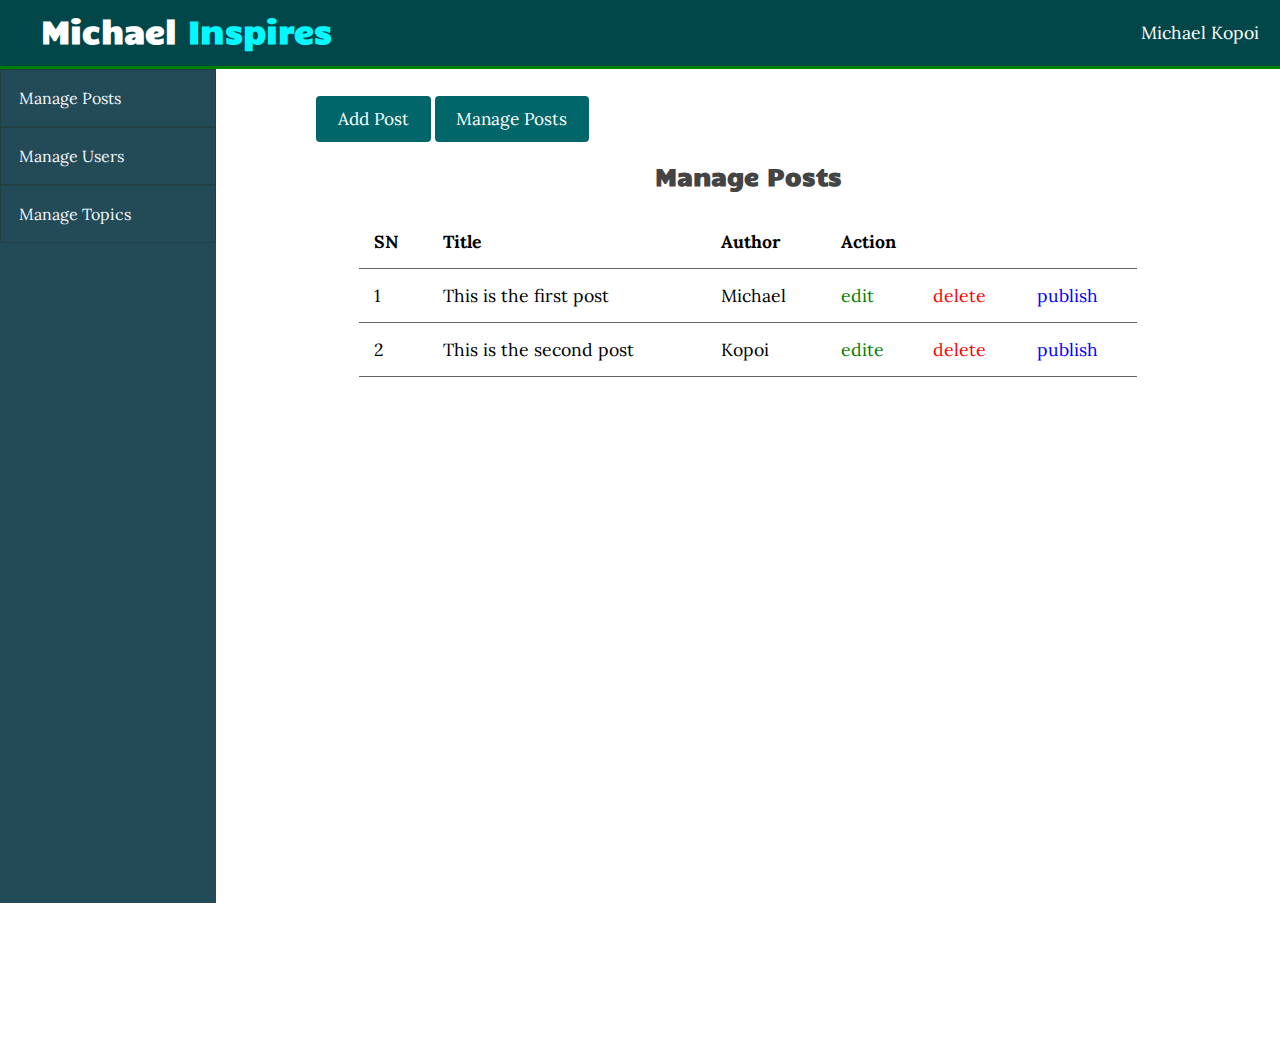
<file: admin/posts/index.html>
<!DOCTYPE html>
<html lang="en">
	
	<head>
		<meta charset="UTF-8">
		<meta name="viewport" content="width=device-width, initial-scale=1.0">
		<meta http-equiv="X-UA-Compatible" content="ie=edge">
		<!--font awesome-->
		<link rel="stylesheet" type="text/css" href="https://use.fontawesome.com/releases/v5.8.1/css/all.css" integrity="sha384-50oBUHEmvpQ+1lW4y57PTFmhCaXp0ML5d60M1M7uH2+nqUivzIebhndOJK28anvf" crossorigin="anonymous" />

		<!--goggle font-->
		<link href="https://fonts.googleapis.com/css?family=Candal|Lora"rel="stylesheet">

		<!--custom styling-->
		<link rel="stylesheet" type="text/css" href="../../css/style.css">
     
     <!--admin styling-->
    <link rel="stylesheet" type="text/css" href="../../css/admin.css">
	<title>Admin section - Manage Posts</title>
	</head>

	<body>
		

		<header>
			<div class="logo">
				<h1 class="logo-text">Michael <span>Inspires</span></h1>
			</div>
			<i class="fa fa-bars menu-toggle"></i>
            <ul class="nav">
            	<li><a href="#">
            		<i class="fa fa-user"></i>
            	Michael Kopoi
            	<i class="fa fa-chevron-down" style="font-size: .8em;"></i>
            </a>
                  <ul>
                  
            	<li><a href="#" class="logout">Logout</a></li>

                  </ul>

            	</li>
            							
            </ul>
		</header>
         <!--start admin page wrapper-->
             <div class="admin-wrapper">
            
           		  <!--left sidebar-->
                    <div class="left-sidebar">
                      <ul>
                        <li><a href="index.html">Manage Posts</a></li>
                         <li><a href="../users/index.html">Manage Users</a></li>
                          <li><a href="../topics/index.html">Manage Topics</a></li>
                      </ul>

                    </div>

                 <!--left sidebar-->
                       
                        <!--admin content-->

                     <div class="admin-content">
                      <div class="button-group">
                        <a href="create.html" class="btn btn-big">Add Post</a>
                         <a href="index.html" class="btn btn-big">Manage Posts</a>
                      </div>

                      <div class="content">
                        <h2 class="page-title">Manage Posts</h2>

                        <table>
                          <thead>
                            <th>SN</th>
                            <th>Title</th>
                            <th>Author</th>
                           <th colspan="3">Action</th>
                          </thead>
                          <tbody>
                            <tr>
                              <td>1</td>
                               <td>This is the first post</td>
                                <td>Michael</td>
                                 <td><a href="#" class="edit">edit</a></td>
                                 <td><a href="#" class="delete">delete</a></td>
                                 <td><a href="#" class="publish">publish</a></td>
                            </tr>

                             <tr>
                              <td>2</td>
                               <td>This is the second post</td>
                                <td>Kopoi</td>
                                 <td><a href="#" class="edit">edite</a></td>
                                 <td><a href="#" class="delete">delete</a></td>
                                 <td><a href="#" class="publish">publish</a></td>
                            </tr>

                            
                          </tbody>
                        </table>
                      </div>

                    </div>

                         <!--admin content-->
     
                </div>


            




         


           			

            
         <!--end of admin wrapper-->

        

		<!--jQuery-->
		<script src="https://cdnjs.cloudflare.com/ajax/libs/jquery/3.5.1/jquery.min.js"></script>
      
      
		<!--custom script-->
		<script src="../../js/script.js"></script>
	</body>
</html>
</file>
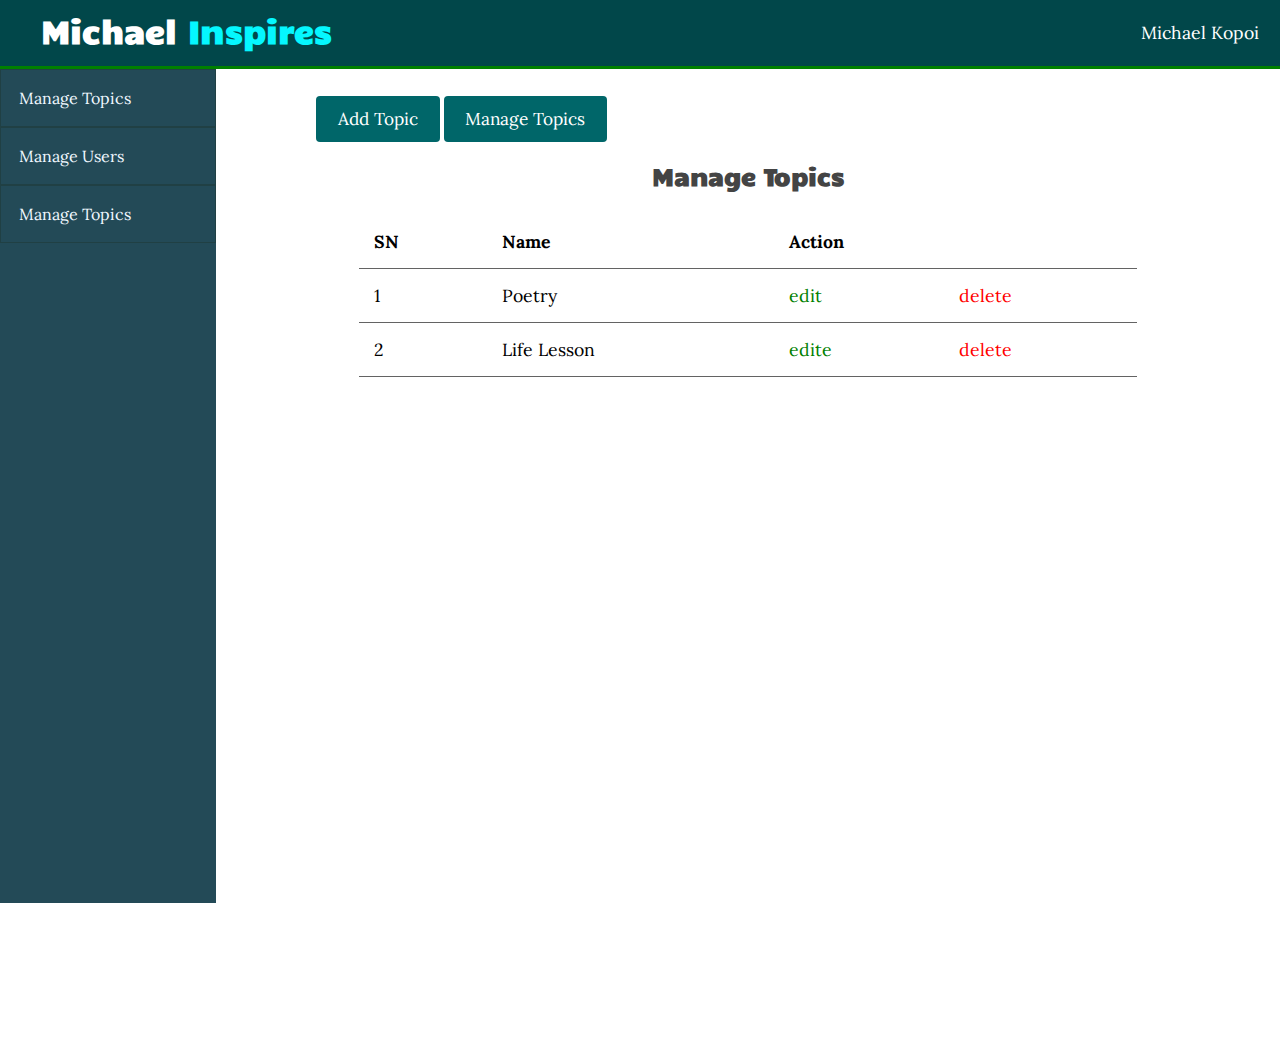
<file: admin/topics/index.html>
<!DOCTYPE html>
<html lang="en">
	
	<head>
		<meta charset="UTF-8">
		<meta name="viewport" content="width=device-width, initial-scale=1.0">
		<meta http-equiv="X-UA-Compatible" content="ie=edge">
		<!--font awesome-->
		<link rel="stylesheet" type="text/css" href="https://use.fontawesome.com/releases/v5.8.1/css/all.css" integrity="sha384-50oBUHEmvpQ+1lW4y57PTFmhCaXp0ML5d60M1M7uH2+nqUivzIebhndOJK28anvf" crossorigin="anonymous" />

		<!--goggle font-->
		<link href="https://fonts.googleapis.com/css?family=Candal|Lora"rel="stylesheet">

		<!--custom styling-->
		<link rel="stylesheet" type="text/css" href="../../css/style.css">
     
     <!--admin styling-->
    <link rel="stylesheet" type="text/css" href="../../css/admin.css">
	<title>Admin section - Manage Posts</title>
	</head>

	<body>
		

		<header>
			<div class="logo">
				<h1 class="logo-text">Michael <span>Inspires</span></h1>
			</div>
			<i class="fa fa-bars menu-toggle"></i>
            <ul class="nav">
            	<li><a href="#">
            		<i class="fa fa-user"></i>
            	Michael Kopoi
            	<i class="fa fa-chevron-down" style="font-size: .8em;"></i>
            </a>
                  <ul>
                  
            	<li><a href="#" class="logout">Logout</a></li>

                  </ul>

            	</li>
            							
            </ul>
		</header>
         <!--start admin page wrapper-->
             <div class="admin-wrapper">
            
           		  <!--left sidebar-->
                    <div class="left-sidebar">
                      <ul>
                        <li><a href="../posts/index.html">Manage Topics</a></li>
                         <li><a href="../users/index.html">Manage Users</a></li>
                          <li><a href="../topics/index.html">Manage Topics</a></li>
                      </ul>

                    </div>

                 <!--left sidebar-->
                       
                        <!--admin content-->

                     <div class="admin-content">
                      <div class="button-group">
                        <a href="create.html" class="btn btn-big">Add Topic</a>
                         <a href="index.html" class="btn btn-big">Manage Topics</a>
                      </div>

                      <div class="content">
                        <h2 class="page-title">Manage Topics</h2>

                        <table>
                          <thead>
                            <th>SN</th>
                            <th>Name</th>
                           <th colspan="2">Action</th>
                          </thead>
                          <tbody>
                            <tr>
                              <td>1</td>
                               <td>Poetry</td>
                                
                                 <td><a href="#" class="edit">edit</a></td>
                                 <td><a href="#" class="delete">delete</a></td>
                                
                            </tr>

                             <tr>
                              <td>2</td>
                               <td>Life Lesson</td>
                              
                                 <td><a href="#" class="edit">edite</a></td>
                                 <td><a href="#" class="delete">delete</a></td>
                                
                            </tr>

                            
                          </tbody>
                        </table>
                      </div>

                    </div>

                         <!--admin content-->
     
                </div>


            




         


           			

            
         <!--end of admin wrapper-->

        

		<!--jQuery-->
		<script src="https://cdnjs.cloudflare.com/ajax/libs/jquery/3.5.1/jquery.min.js"></script>
      
      
		<!--custom script-->
		<script src="../../js/script.js"></script>
	</body>
</html>
</file>
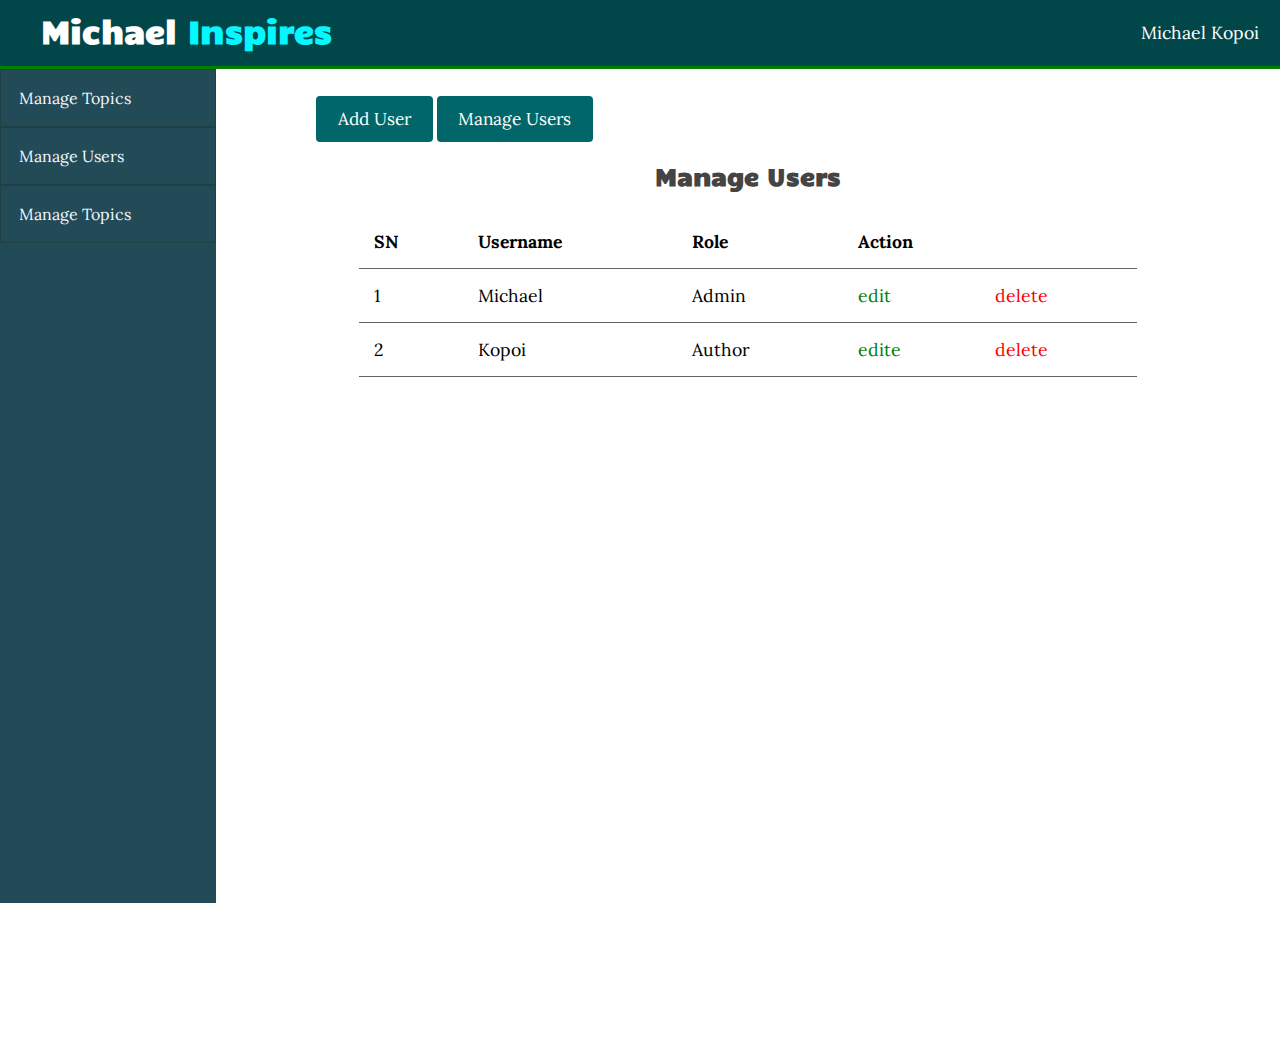
<file: admin/users/index.html>
<!DOCTYPE html>
<html lang="en">
	
	<head>
		<meta charset="UTF-8">
		<meta name="viewport" content="width=device-width, initial-scale=1.0">
		<meta http-equiv="X-UA-Compatible" content="ie=edge">
		<!--font awesome-->
		<link rel="stylesheet" type="text/css" href="https://use.fontawesome.com/releases/v5.8.1/css/all.css" integrity="sha384-50oBUHEmvpQ+1lW4y57PTFmhCaXp0ML5d60M1M7uH2+nqUivzIebhndOJK28anvf" crossorigin="anonymous" />

		<!--goggle font-->
		<link href="https://fonts.googleapis.com/css?family=Candal|Lora"rel="stylesheet">

		<!--custom styling-->
		<link rel="stylesheet" type="text/css" href="../../css/style.css">
     
     <!--admin styling-->
    <link rel="stylesheet" type="text/css" href="../../css/admin.css">
	<title>Admin section - Manage Users</title>
	</head>

	<body>
		

		<header>
			<div class="logo">
				<h1 class="logo-text">Michael <span>Inspires</span></h1>
			</div>
			<i class="fa fa-bars menu-toggle"></i>
            <ul class="nav">
            	<li><a href="#">
            		<i class="fa fa-user"></i>
            	Michael Kopoi
            	<i class="fa fa-chevron-down" style="font-size: .8em;"></i>
            </a>
                  <ul>
                  
            	<li><a href="#" class="logout">Logout</a></li>

                  </ul>

            	</li>
            							
            </ul>
		</header>
         <!--start admin page wrapper-->
             <div class="admin-wrapper">
            
           		  <!--left sidebar-->
                    <div class="left-sidebar">
                      <ul>
                        <li><a href="../posts/index.html">Manage Topics</a></li>
                         <li><a href="index.html">Manage Users</a></li>
                          <li><a href="../topics/index.html">Manage Topics</a></li>
                      </ul>

                    </div>

                 <!--left sidebar-->
                       
                        <!--admin content-->

                     <div class="admin-content">
                      <div class="button-group">
                        <a href="create.html" class="btn btn-big">Add User</a>
                         <a href="index.html" class="btn btn-big">Manage Users</a>
                      </div>

                      <div class="content">
                        <h2 class="page-title">Manage Users</h2>

                        <table>
                          <thead>
                            <th>SN</th>
                            <th>Username</th>
                              <th>Role</th>
                           <th colspan="2">Action</th>
                          </thead>
                          <tbody>
                            <tr>
                              <td>1</td>
                               <td>Michael</td>
                                <td>Admin</td>
                                
                                 <td><a href="#" class="edit">edit</a></td>
                                 <td><a href="#" class="delete">delete</a></td>
                                
                            </tr>

                             <tr>
                              <td>2</td>
                               <td>Kopoi</td>
                                <td>Author</td>
                              
                                 <td><a href="#" class="edit">edite</a></td>
                                 <td><a href="#" class="delete">delete</a></td>
                                
                            </tr>

                            
                          </tbody>
                        </table>
                      </div>

                    </div>

                         <!--admin content-->
     
                </div>


            




         


           			

            
         <!--end of admin wrapper-->

        

		<!--jQuery-->
		<script src="https://cdnjs.cloudflare.com/ajax/libs/jquery/3.5.1/jquery.min.js"></script>
      
      
		<!--custom script-->
		<script src="../../js/script.js"></script>
	</body>
</html>
</file>
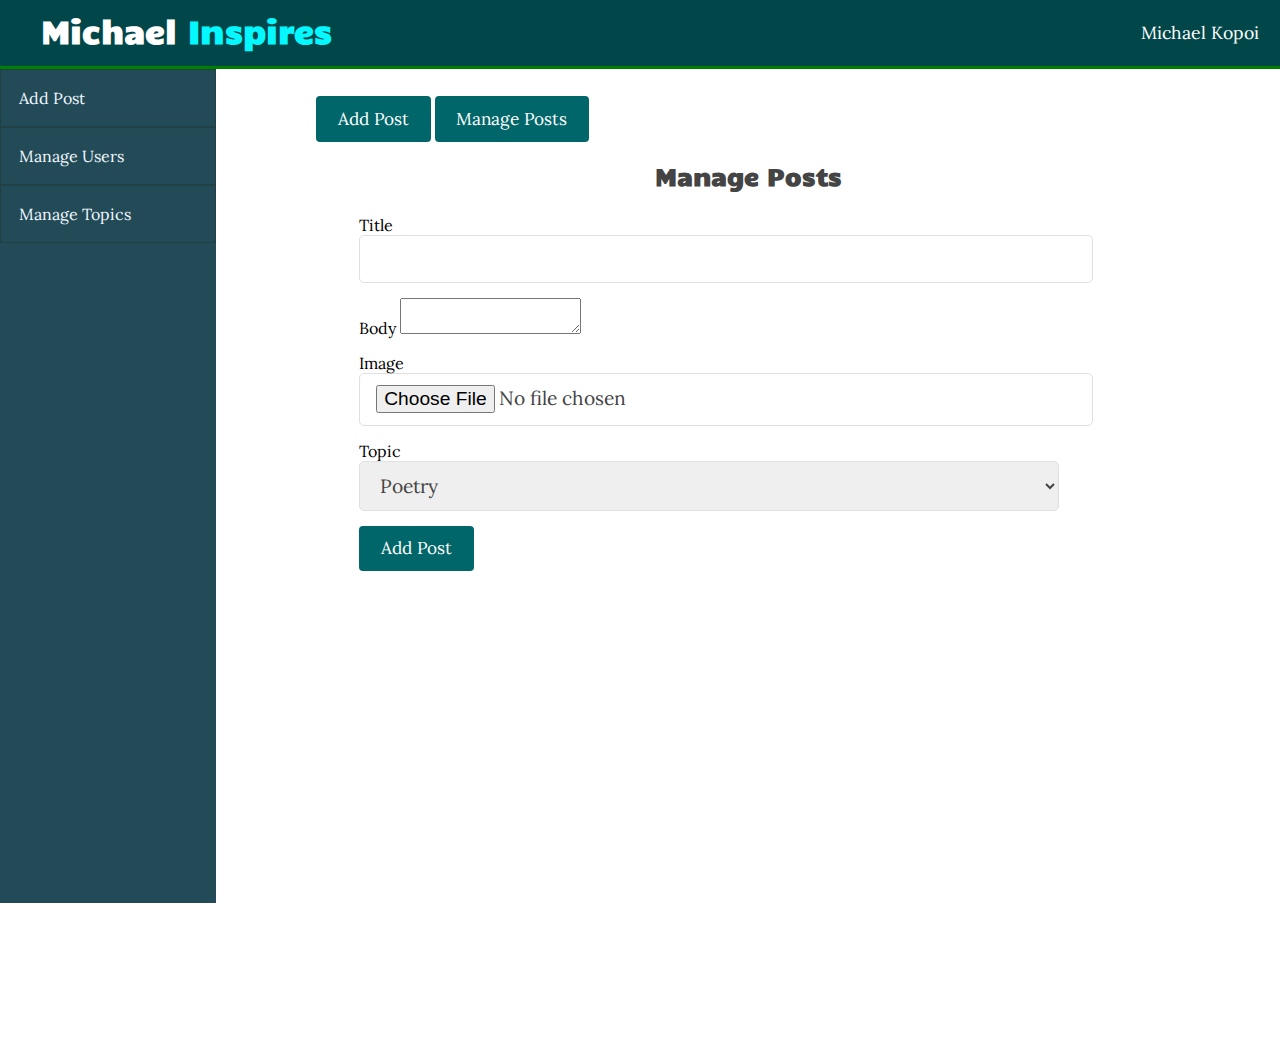
<file: admin/posts/create.html>
<!DOCTYPE html>
<html lang="en">
	
	<head>
		<meta charset="UTF-8">
		<meta name="viewport" content="width=device-width, initial-scale=1.0">
		<meta http-equiv="X-UA-Compatible" content="ie=edge">
		<!--font awesome-->
		<link rel="stylesheet" type="text/css" href="https://use.fontawesome.com/releases/v5.8.1/css/all.css" integrity="sha384-50oBUHEmvpQ+1lW4y57PTFmhCaXp0ML5d60M1M7uH2+nqUivzIebhndOJK28anvf" crossorigin="anonymous" />

		<!--goggle font-->
		<link href="https://fonts.googleapis.com/css?family=Candal|Lora"rel="stylesheet">

		<!--custom styling-->
		<link rel="stylesheet" type="text/css" href="../../css/style.css">
     
     <!--admin styling-->
    <link rel="stylesheet" type="text/css" href="../../css/admin.css">
	<title>Admin section - Manage Posts</title>
	</head>

	<body>
		

		<header>
			<div class="logo">
				<h1 class="logo-text">Michael <span>Inspires</span></h1>
			</div>
			<i class="fa fa-bars menu-toggle"></i>
            <ul class="nav">
            	<li><a href="#">
            		<i class="fa fa-user"></i>
            	Michael Kopoi
            	<i class="fa fa-chevron-down" style="font-size: .8em;"></i>
            </a>
                  <ul>
                  
            	<li><a href="#" class="logout">Logout</a></li>

                  </ul>

            	</li>
            							
            </ul>
		</header>
         <!--start admin page wrapper-->
             <div class="admin-wrapper">
            
           		  <!--left sidebar-->
                    <div class="left-sidebar">
                      <ul>
                        <li><a href="index.html">Add Post</a></li>
                         <li><a href="../users/index.html">Manage Users</a></li>
                          <li><a href="../topics/index.html">Manage Topics</a></li>
                      </ul>

                    </div>

                 <!--left sidebar-->
                       
                        <!--admin content-->

                     <div class="admin-content">
                      <div class="button-group">
                        <a href="create.html" class="btn btn-big">Add Post</a>
                         <a href="index.html" class="btn btn-big">Manage Posts</a>
                      </div>

                      <div class="content">
                        <h2 class="page-title">Manage Posts</h2>

                       <form action="create.html" method="post">
                         <div>
                        <label>Title</label>
                        <input type="text" name="title" class="text-input">
                         </div>

                           <div>
                        <label>Body</label>
                        <textarea name="body" id="body"></textarea>
                          
                        
                         </div>
                         <div>
                           <label>Image</label>
                           <input type="file" name="image" class="text-input">
                         </div>

                         <div>
                          <label>Topic</label>
                           <select name="topic" class="text-input">
                             <option value="poetry">Poetry</option>
                               <option value="Life Lessons">Life Lessons</option>
                           </select>
                         </div>

                           <div>
                        <button type="submit" class="btn btn-big">Add Post</button>
                         </div>
                       </form>
                      </div>

                    </div>

                         <!--admin content-->
     
                </div>


            




         


           			

            
         <!--end of admin wrapper-->

        

		<!--jQuery-->
		<script src="https://cdnjs.cloudflare.com/ajax/libs/jquery/3.5.1/jquery.min.js"></script>
      
      <!--ckeditor-->
      <script src="https://cdn.ckeditor.com/ckeditor5/21.0.0/classic/ckeditor.js"></script>
		<!--custom script-->
		<script src="../../js/script.js"></script>
	</body>
</html>
</file>
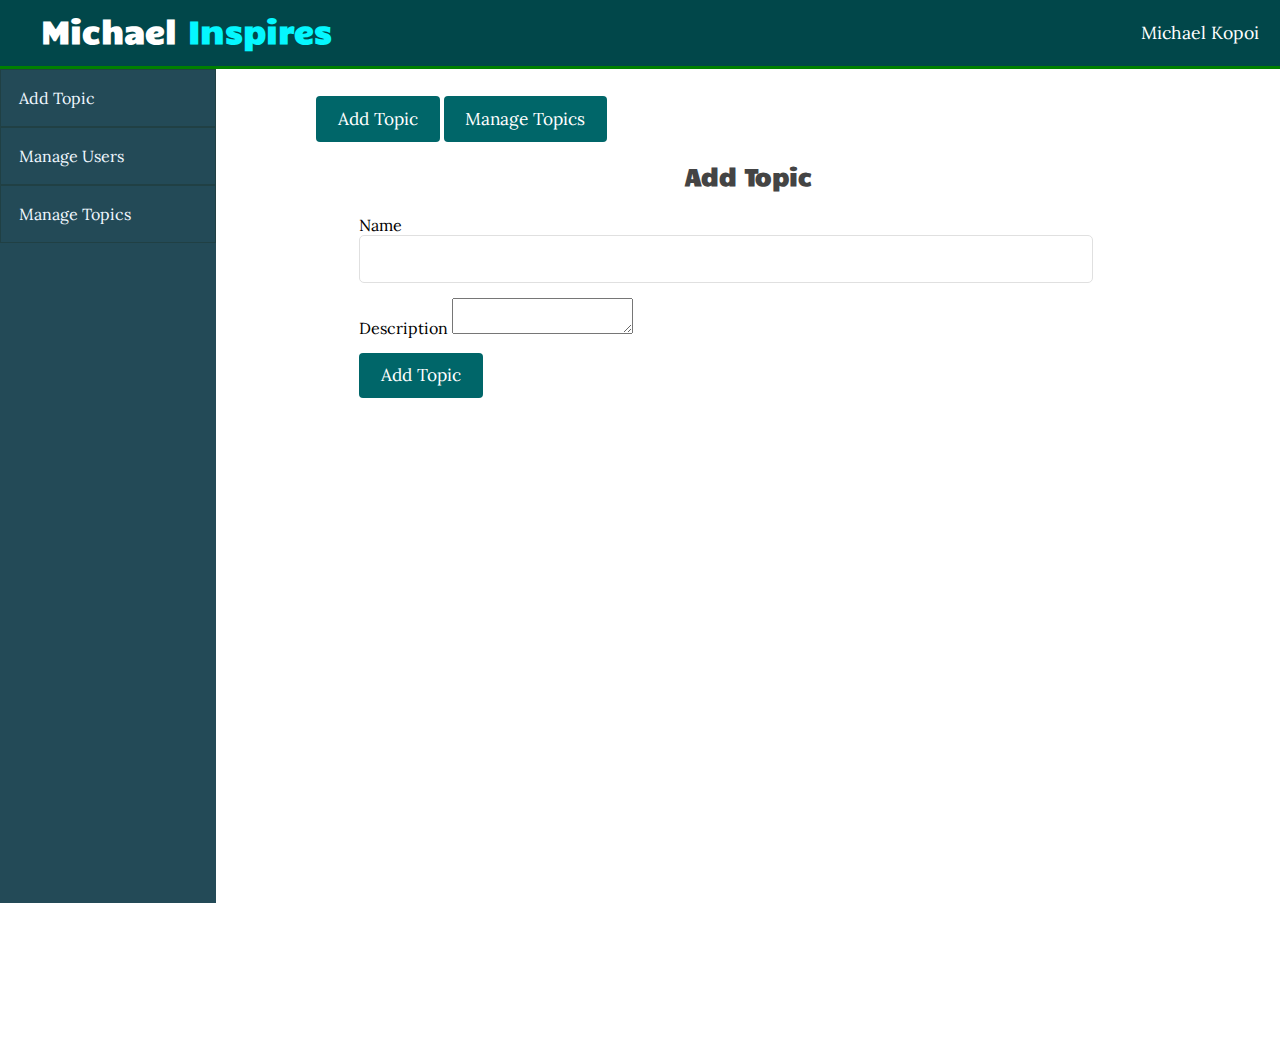
<file: admin/topics/create.html>
<!DOCTYPE html>
<html lang="en">
	
	<head>
		<meta charset="UTF-8">
		<meta name="viewport" content="width=device-width, initial-scale=1.0">
		<meta http-equiv="X-UA-Compatible" content="ie=edge">
		<!--font awesome-->
		<link rel="stylesheet" type="text/css" href="https://use.fontawesome.com/releases/v5.8.1/css/all.css" integrity="sha384-50oBUHEmvpQ+1lW4y57PTFmhCaXp0ML5d60M1M7uH2+nqUivzIebhndOJK28anvf" crossorigin="anonymous" />

		<!--goggle font-->
		<link href="https://fonts.googleapis.com/css?family=Candal|Lora"rel="stylesheet">

		<!--custom styling-->
		<link rel="stylesheet" type="text/css" href="../../css/style.css">
     
     <!--admin styling-->
    <link rel="stylesheet" type="text/css" href="../../css/admin.css">
	<title>Admin section - Manage Topics</title>
	</head>

	<body>
		

		<header>
			<div class="logo">
				<h1 class="logo-text">Michael <span>Inspires</span></h1>
			</div>
			<i class="fa fa-bars menu-toggle"></i>
            <ul class="nav">
            	<li><a href="#">
            		<i class="fa fa-user"></i>
            	Michael Kopoi
            	<i class="fa fa-chevron-down" style="font-size: .8em;"></i>
            </a>
                  <ul>
                  
            	<li><a href="#" class="logout">Logout</a></li>

                  </ul>

            	</li>
            							
            </ul>
		</header>
         <!--start admin page wrapper-->
             <div class="admin-wrapper">
            
           		  <!--left sidebar-->
                    <div class="left-sidebar">
                      <ul>
                        <li><a href="../posts/index.html">Add Topic</a></li>
                         <li><a href="../users/index.html">Manage Users</a></li>
                          <li><a href="index.html">Manage Topics</a></li>
                      </ul>

                    </div>

                 <!--left sidebar-->
                       
                        <!--admin content-->

                     <div class="admin-content">
                      <div class="button-group">
                        <a href="create.html" class="btn btn-big">Add Topic</a>
                         <a href="index.html" class="btn btn-big">Manage Topics</a>
                      </div>

                      <div class="content">
                        <h2 class="page-title">Add Topic</h2>

                       <form action="create.html" method="post">
                         <div>
                        <label>Name</label>
                        <input type="text" name="name" class="text-input">
                         </div>

                           <div>
                        <label>Description</label>
                        <textarea name="Description" id="body"></textarea>
                          
                        
                         </div>

                        

                           <div>
                        <button type="submit" class="btn btn-big">Add Topic</button>
                         </div>
                       </form>
                      </div>

                    </div>

                         <!--admin content-->
     
                </div>


            




         


           			

            
         <!--end of admin wrapper-->

        

		<!--jQuery-->
		<script src="https://cdnjs.cloudflare.com/ajax/libs/jquery/3.5.1/jquery.min.js"></script>
      
      <!--ckeditor-->
      <script src="https://cdn.ckeditor.com/ckeditor5/21.0.0/classic/ckeditor.js"></script>
		<!--custom script-->
		<script src="../../js/script.js"></script>
	</body>
</html>
</file>
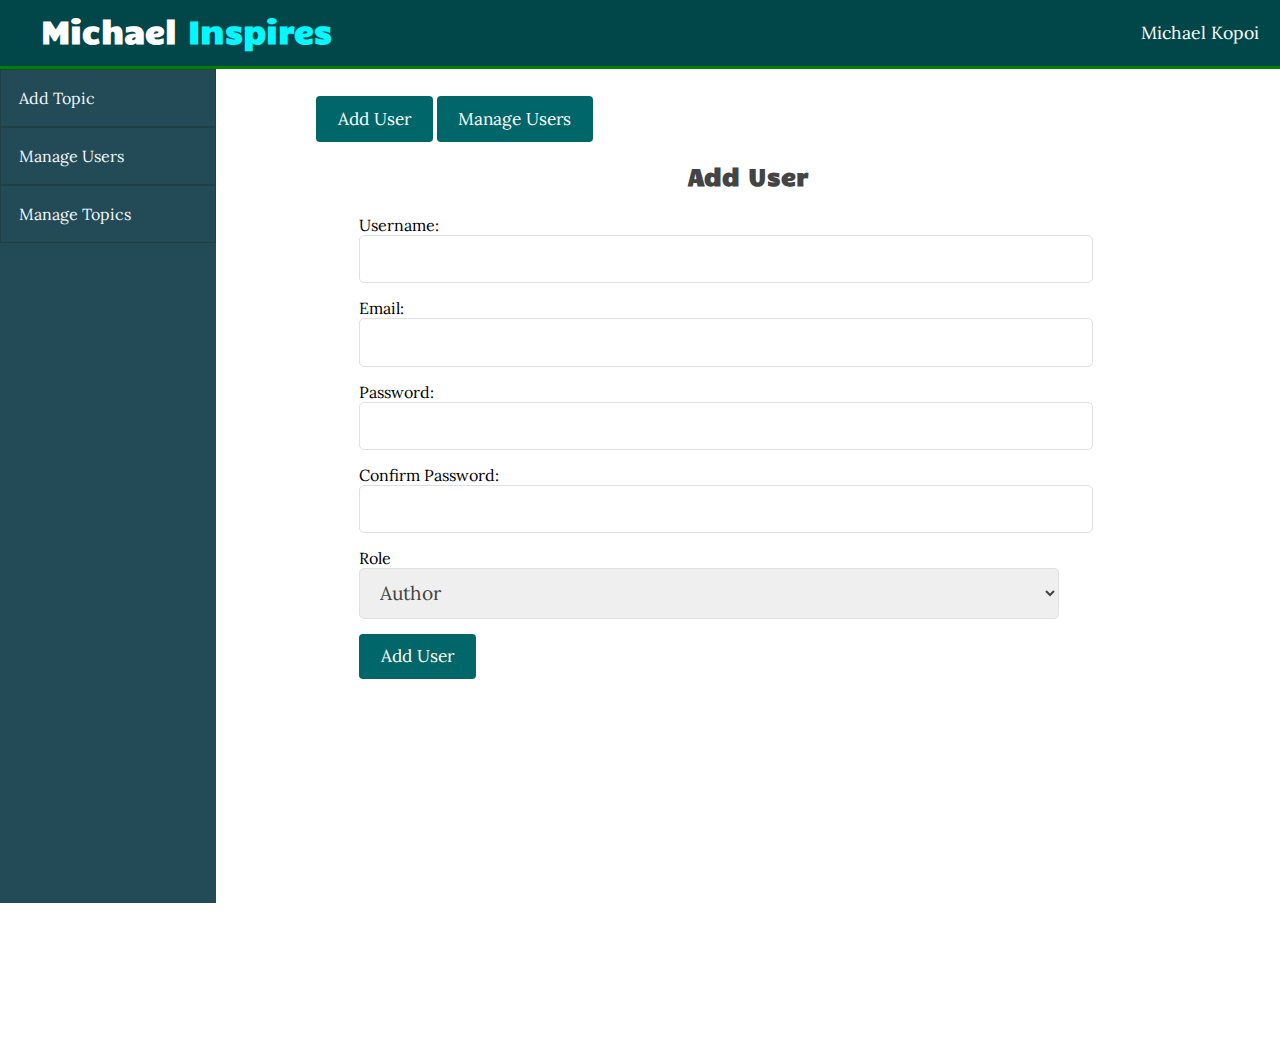
<file: admin/users/create.html>
<!DOCTYPE html>
<html lang="en">
	
	<head>
		<meta charset="UTF-8">
		<meta name="viewport" content="width=device-width, initial-scale=1.0">
		<meta http-equiv="X-UA-Compatible" content="ie=edge">
		<!--font awesome-->
		<link rel="stylesheet" type="text/css" href="https://use.fontawesome.com/releases/v5.8.1/css/all.css" integrity="sha384-50oBUHEmvpQ+1lW4y57PTFmhCaXp0ML5d60M1M7uH2+nqUivzIebhndOJK28anvf" crossorigin="anonymous" />

		<!--goggle font-->
		<link href="https://fonts.googleapis.com/css?family=Candal|Lora"rel="stylesheet">

		<!--custom styling-->
		<link rel="stylesheet" type="text/css" href="../../css/style.css">
     
     <!--admin styling-->
    <link rel="stylesheet" type="text/css" href="../../css/admin.css">
	<title>Admin section - Add User</title>
	</head>

	<body>
		

		<header>
			<div class="logo">
				<h1 class="logo-text">Michael <span>Inspires</span></h1>
			</div>
			<i class="fa fa-bars menu-toggle"></i>
            <ul class="nav">
            	<li><a href="#">
            		<i class="fa fa-user"></i>
            	Michael Kopoi
            	<i class="fa fa-chevron-down" style="font-size: .8em;"></i>
            </a>
                  <ul>
                  
            	<li><a href="#" class="logout">Logout</a></li>

                  </ul>

            	</li>
            							
            </ul>
		</header>
         <!--start admin page wrapper-->
             <div class="admin-wrapper">
            
           		  <!--left sidebar-->
                    <div class="left-sidebar">
                      <ul>
                        <li><a href="../posts/index.html">Add Topic</a></li>
                         <li><a href="index.html">Manage Users</a></li>
                          <li><a href="../topics/index.html">Manage Topics</a></li>
                      </ul>

                    </div>

                 <!--left sidebar-->
                       
                        <!--admin content-->

                     <div class="admin-content">
                      <div class="button-group">
                        <a href="create.html" class="btn btn-big">Add User</a>
                         <a href="index.html" class="btn btn-big">Manage Users</a>
                      </div>

                      <div class="content">
                        <h2 class="page-title">Add User</h2>

                       <form action="create.html" method="post">
                         <div>
                         <label>Username:</label>
                         <input type="text" name="username" class="text-input">
                         </div>

                      <div>
                      <label>Email:</label>
                       <input type="email" name="email" class="text-input">
                       </div>

                       <div>
                     <label>Password:</label>
                     <input type="password" name="password" class="text-input">
                     </div>

                     <div>
                    <label>Confirm Password:</label>
                    <input type="repassword" name="repassword" class="text-input">
                    </div>

                           <div>
                          <label>Role</label>
                           <select name="role" class="text-input">
                             <option value="author">Author</option>
                               <option value="admin">Admin</option>
                           </select>
                         </div>

                           <div>
                        <button type="submit" class="btn btn-big">Add User</button>
                         </div>
                       </form>
                      </div>

                    </div>

                         <!--admin content-->
     
                </div>


            




         


           			

            
         <!--end of admin wrapper-->

        

		<!--jQuery-->
		<script src="https://cdnjs.cloudflare.com/ajax/libs/jquery/3.5.1/jquery.min.js"></script>
      
      <!--ckeditor-->
      <script src="https://cdn.ckeditor.com/ckeditor5/21.0.0/classic/ckeditor.js"></script>
		<!--custom script-->
		<script src="../../js/script.js"></script>
	</body>
</html>
</file>
<file: css/style.css>
html, body {
 	height: 100%;
	margin: 0;
	padding: 0
	background:#f6f6f6;
	font-family: Lora, serif;
}

body.bd-single {
	height: 100%;
	margin: 0;
	padding: 0
	background:#f6f6f6;
	font-family: Lora, serif;
}

h1, h2, h3, h4, h5, h6 {
font-family: 'Candal', serif;
color: #444;
margin: 5px;
}

a {
	text-decoration: none;
	color: inherit;
}


.clearfix::after {
	content:'';
	display: block;
	clear: both;
}

.btn {
	padding: .5rem 1rem;
	background: #006669;
	color: white;
	border: 1px solid transparent;
	border-radius: .25rem;
	font-size: 1.08em;
	font-family: 'Lora', serif;
}

.btn:hover {
	color: white !important;
	background: #005255;
}

.btn-big {
	padding: .7rem 1.3rem;
	line-height: 1.3rem;
}

.text-input {
	padding: .7rem 1rem;
	display: block;
	width: 90%;
	border-radius: 5px;
	border: 1px solid #e0e0e0;
	outline: none;
	color: #444;
	line-height: 1.5rem;
	font-size: 1.2em;
	font-family: 'Lora', serif;
}
/*NAVBAR*/

.msg {

	width: 100%;
	margin: 5px auto;
	padding: 8px;
	border-radius: 5px;
	list-style: none;
}

.success {
	color: #3a6e3a;
	border: 1px solid #3a6e3a;
	background: #bcf5bc;
}

.error {
    color: #884b4b;
	border: 1px solid #884b4b;
	background: #f5bcbc;

}

header * {
	color: white;
}

header {
	background: #008489;
	height: 66px;
/*	border-bottom: 3px solid #000;*/
}

header .logo {
	float: left;
	height: inherit;
	margin-left: 2em;
	/* border: 1px solid red */
}

header .logo-text {
	margin: 9px;
	font-family: Candal, serif;
}

header .logo-text span {
	color: #05f7ff;
}

header ul {
	float: right;
	margin: 0;
	padding: 0;
	list-style: none;
	
}

header ul li {
	float: left;
	position: relative;
	}

header ul li ul {
	position: absolute;
	top:66px;
	right: 0px;
	width: 180px;
	display:none;
	z-index: 88888;
}

header ul li:hover ul {
	display: block;
	
}

	header ul li ul li {
	width: 100%;
}

	header ul li ul li a {
	padding: 10px;
	background: #fff;
	color: #444;
}

	header ul li ul li a.logout {
	color: red;
}

	header ul li ul li a:hover {
	background: #d5d6d6;
}		

header ul li a {
	display: block;
	padding: 21px;
	font-size: 1.1em;
	text-decoration: none;
}

header ul li a:hover {
	background: #006669;
	transition: 0.5s;
}


header .menu-toggle {
	display: none;
}

/* POST SLIDER */

.page-wrapper {
	min-height: 100%;
}

.page-wrapper a:hover {
	color: #006669;
}

/*POST SLIDER*/

.post-slider {
	position: relative;
	
}

.post-slider .slider-title {
	text-align: center;
	margin: 30px auto;
}

.post-slider .next {
  position: absolute;
  top:50%;
  right: 30px;
  font-size: 2em;
  color: #006669;
  cursor: pointer;
}

.post-slider .prev {
  position: absolute;
  top:50%;
  left: 30px;
  font-size: 2em;
  color: #006669;
   cursor: pointer;
}

.post-slider .post-wrapper {
	width: 84%;
	height: 350px;
	margin: 0 auto;
	overflow: hidden;
	padding: 10px 0px 10px 0px;
	
}

.post-slider .post-wrapper .post {
	width: 300px;
	height: 330px;
	margin: 0px 10px;
	display: inline-block;
	background: white;
	border-radius: 5px;
	box-shadow: 1rem 1rem 1rem -1rem #a0a0a033;
}

.post-slider .post-wrapper .post .post-info {
	height: 130px;
	padding: 0px 5px;
	font-size: 20px;

}

.post-slider .post-wrapper .post .slider-image {
	width: 100%;
	height: 200px;
	border-top-left-radius: 5px;
	border-top-right-radius: 5px;
}
 
 /* CONTENT*/


.content {
	width: 90%;
	margin: 30px auto 30px;
	/*border: 1px solid red;*/
	
}

.content .main-content {
	width: 70%;
	float: left;
	/*border: 1px solid blue;*/
}

.content .main-content.single {
    background: white;
	box-shadow: 1rem 1rem 1rem -1rem #a0a0a033;
	padding: 20px 50px;
	font-size: 1.1em;
	border-radius: 5px;
	width: 60%;
	border-radius: 5px;
}

.content .main-content.single .post-title {
	text-align: center;
	margin-bottom: 40px;
}

.content .main-content .post {
	width: 95%;
	height: 270px;
	margin: 20px auto;
	border-radius: 5px;
	background: white;
	box-shadow: 1rem 1rem 1rem -1rem #a0a0a033;
	position: relative;

}

.content .popular .post {
	border-top: 1px solid #e0e0e0;
	margin-top: 10px;
	padding-top:10px; 
}

.content .popular .post img {
	width: 75px;
	height: 60px;
	float: left;
	margin-right: 10px;

}


.content .main-content .post .read-more {
	position: absolute;
	bottom: 10px;
	right: 10px;
	border: 1px solid #006669;
	background: transparent;
	border-radius: 0px;
	color: #005255 !important;
}

.content .main-content .post .read-more:hover {
 background: #006669;
 color: white !important;
 transition: .25s;
}

.content .main-content .post .post-image {
	width: 40%;
	height: 100%;
	float: left;
}

.content .main-content .post .post-preview {

	width: 57%;
	padding: 10px;
	float: right;
	font-size: 15px;
}


.content .main-content .recent-post-title {
	margin: 20px;
}

.content .sidebar {
	width: 29%;
	float: right;
	height: 300px;
    /*border: 1px dashed green;*/
}

.content .sidebar.single {
	padding: 0px 10px;
	width: 29%;
} 

.content .sidebar .section {
	background: white;
	box-shadow: 1rem 1rem 1rem -1rem #a0a0a033;
	padding: 20px;
	border-radius: 5px;
	margin-bottom: 20px;
}

.content .sidebar .section .section-title {

	margin: 10px 0px 10px 0px;
}

.content .sidebar .section.search {
	margin-top: 80px;
}

.content .sidebar .section.topics ul {
  margin: 0;
  padding: 0;
  list-style: none;
  border-top: 1px solid #e0e0e0;
}

.content .sidebar .section.topics ul li a {
	display: block;
	padding: 15px 0px 15px 0px;
	border-bottom: 1px solid #e0e0e0;
	transition: 0.3s;
}

.content .sidebar .section.topics ul li a:hover {
	padding-left: 10px;
	transition: 0.3s;
}

/* REGISTER */
.auth-content {
    width: 30%;
    height:65%; 
	margin: 50px auto;
	padding: 20px;
	background: white;
	box-shadow: 1rem 1rem 1rem -1rem #a0a0a033;
	border-radius: 10px;
}

.auth-content .form-title {

	text-align: center;
}


.auth-content form div {

	margin-bottom: 10px;
}


.auth-content form p {
	text-align: center;
}

.auth-content form p a {
text-decoration: underline;
}

/* FOOTER */

.footer {
	background: #303036;
	color: #d3d3d3;
	height: 400px;
	position: relative;
}

.footer .footer-content {
	
	height: 350px;
	display: flex;
}

.footer .footer-content .footer-section {

	flex: 1;
	padding: 25px;

}

.footer .footer-content h1
.footer .footer-content h2 {
	color: white;

}

.footer .footer-content .about h1 span {
	color: #05f7ff;
}

.footer .footer-content .about .contact span {
	display: block;
	font-size: 1.1em;
	margin-bottom: 8px;
}

.footer .footer-content .about .socials a {

	border: 1px solid gray;
	width: 45px;
	height: 41px;
	padding-top: 5px;
	margin-right: 5px;
	text-align: center;
	display: inline-block;
	font-size: 1.3em;
	border-radius: 5px;
	transition: all.3s;
}

.footer .footer-content .about .socials a:hover {

	border: 1px solid white;
	color:white;
	transition: all .3s;
}

.footer .footer-content .links ul a {
    display: block;
    margin-bottom: 10px;
    font-size: 1.2em;
     transition: all .3s;
}

.footer .footer-content .links ul a:hover {
  color: white;
  margin-left: 15px;
  transition: all .3s;

}

.footer .footer-content .contact-form .contact-input {
	background: #272727;
	color: #bebdbd;
	margin-bottom: 10px;
	line-height: 1.5rem;
	padding: .8rem 1.4rem;
	border: none;
	width: 90%;

}

.footer .footer-content .contact-form .contact-input:focus {
	background: #1a1a1a;
}

.footer .footer-content .contact-form .contact-btn {
	float: right;
	font-size: 1.1em;
	font-family: 'lora', serif;
}
.footer .footer-bottom {
	width: 100%;
	background: #343a40;
	color: #686868;
	height: 50px;
	text-align: center;
	position: absolute;
	bottom: 0px;
	left: 0px;
	padding-top: 20px;

}

/*REGISTER FOOTER*/

#footer{
	bottom:0;
   background: #008489;
	/*background-color:rgb(128,175,191);*/
	width:100%;
	color:white;
	border-top:3px solid green;
	height:auto;
	text-align:right;
	position:fixed;
}

#footer p{
	font-size:15px;
	text-transform:uppercase;
	padding:2px 10px 2px 0px;
}



/* MEDIA QUERIES */

@media only screen and (max-width:770px){

header {
	position: relative;
}
header ul {
		width: 100%;
		background: #0E94A0;
		max-height: 0px;
		overflow: hidden;
}

.showing {
	max-height: 100em;
}

header ul li {
	width: 100%;
	}


header ul li ul {
	position: static;
	display: block;
	width: 100%;

}

	header ul li ul li a {
	padding: 10px;
	background: #0E94A0;
	color: white;
	padding-left: 50px;
}

header ul li ul li a:hover {
background: #006669;
}

header ul li ul li a.logout {
	color: red;
}

header .menu-toggle {
	display: block;
	position: absolute;
	right: 20px;
	top:20px;
	font-size: 1.9em;
}

header .logo {
	
	margin-left: .5em;
	/* border: 1px solid red */

}
</file>
<file: css/admin.css>
header {
	background: #01474a;
	border-bottom: 3px solid green;
}

.admin-wrapper {
    display: flex;
	height: calc(100% - 66px);
	/*border: 1px solid red;*/
}

.admin-wrapper .left-sidebar {
          flex: 2;
          height: 100%;
          background: #234a57;
          /*border: 1px solid red;*/
}

.admin-wrapper .left-sidebar ul {
	list-style: none;
	margin: 0px;
	padding: 0px;
	color: aliceblue;
}


.admin-wrapper .left-sidebar ul li a {
  padding: 18px;
  display: block;
    border: 1px solid #204044;
}

.admin-wrapper .left-sidebar ul li a:hover {
	background: #204044;
}


.admin-wrapper .admin-content {
	     flex: 8;
	     height: 100%;
	     padding: 40px 100px 100px;
	     overflow-y: scroll;
	     /*border: 1px solid black;*/
}

.admin-content .page-title {

	text-align: center;
	margin-bottom: 1.5rem;
}

table {
	width: 100%;
	border-collapse: collapse;
	font-size: 1.1rem;
}

th,td {
		padding: 15px;
		text-align: left;
		border-bottom: 1px solid #636363;
}

.edit {
	color: green;
}

.delete {
	color: red;
}

.publish {
	color: blue;
}

.edit:hover,
.delete:hover,
.publish:hover {
	text-decoration: underline;
}

form div {
	margin-bottom: 15px;
}
</file>
